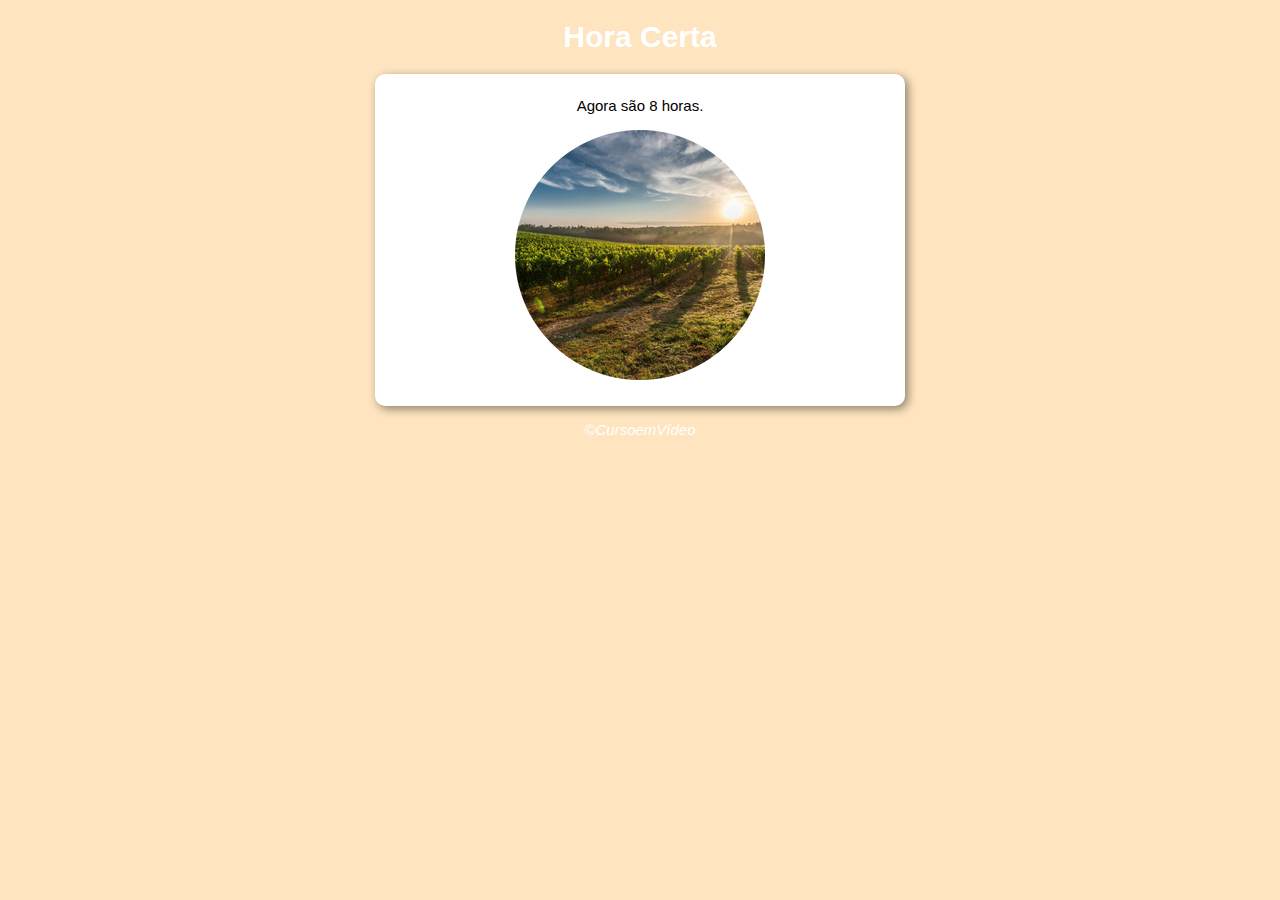
<file: ex01/index.html>
<!DOCTYPE html>
<html lang="pt-BR">
<head>
    <meta charset="UTF-8">
    <meta name="viewport" content="width=device-width, initial-scale=1.0">
    <title>Hora Certa</title>
    <link rel="stylesheet" href="style.css">
</head>
<body onload="carregar()">
    <header>
        <h1>Hora Certa</h1>
    </header>
    
    <section class="secao">
        <div id="msg">
            Testando
        </div>

        <div id="foto">
            <img id="img" src="/ex01/img/manha.png" alt="Foto da Hora">
        </div>
    </section>

    <footer>
        <p>&copy;CursoemVídeo</p>
    </footer>
    <script src="script.js"></script>
</body>
</html>
</file>
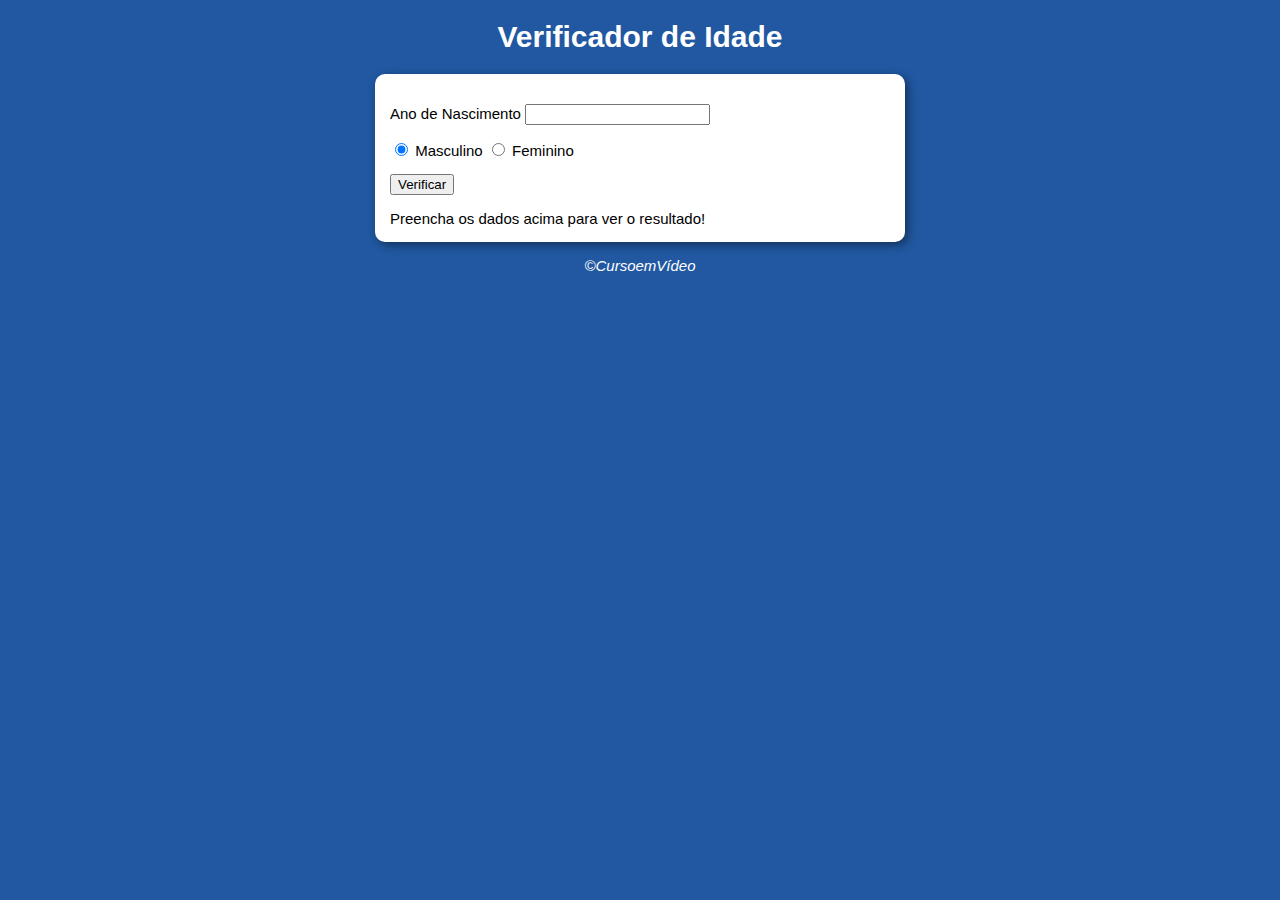
<file: ex02/index.html>
<!DOCTYPE html>
<html lang="pt-BR">
<head>
    <meta charset="UTF-8">
    <meta name="viewport" content="width=device-width, initial-scale=1.0">
    <title>Verificador de Idade</title>
    <link rel="stylesheet" href="style.css">
</head>
<body>
    <header>
        <h1>Verificador de Idade</h1>
    </header>
    
    <section class="secao">
        <div>
            <p>Ano de Nascimento
                <input type="number" name="txtano" id="txtano" min="0">
            </p>
            
            <p>
                <input type="radio" name="radsex" id="masc" checked>
                <label for="masc">Masculino</label>
                <input type="radio" name="radsex" id="fem">
                <label for="fem">Feminino</label>
            </p>

            <p>
                <input type="button" value="Verificar" onclick="verificar()">
            </p>
        </div>

        <div id="res">
            Preencha os dados acima para ver o resultado!
        </div>
    </section>

    <footer>
        <p>&copy;CursoemVídeo</p>
    </footer>
    <script src="script.js"></script>
</body>
</html>
</file>
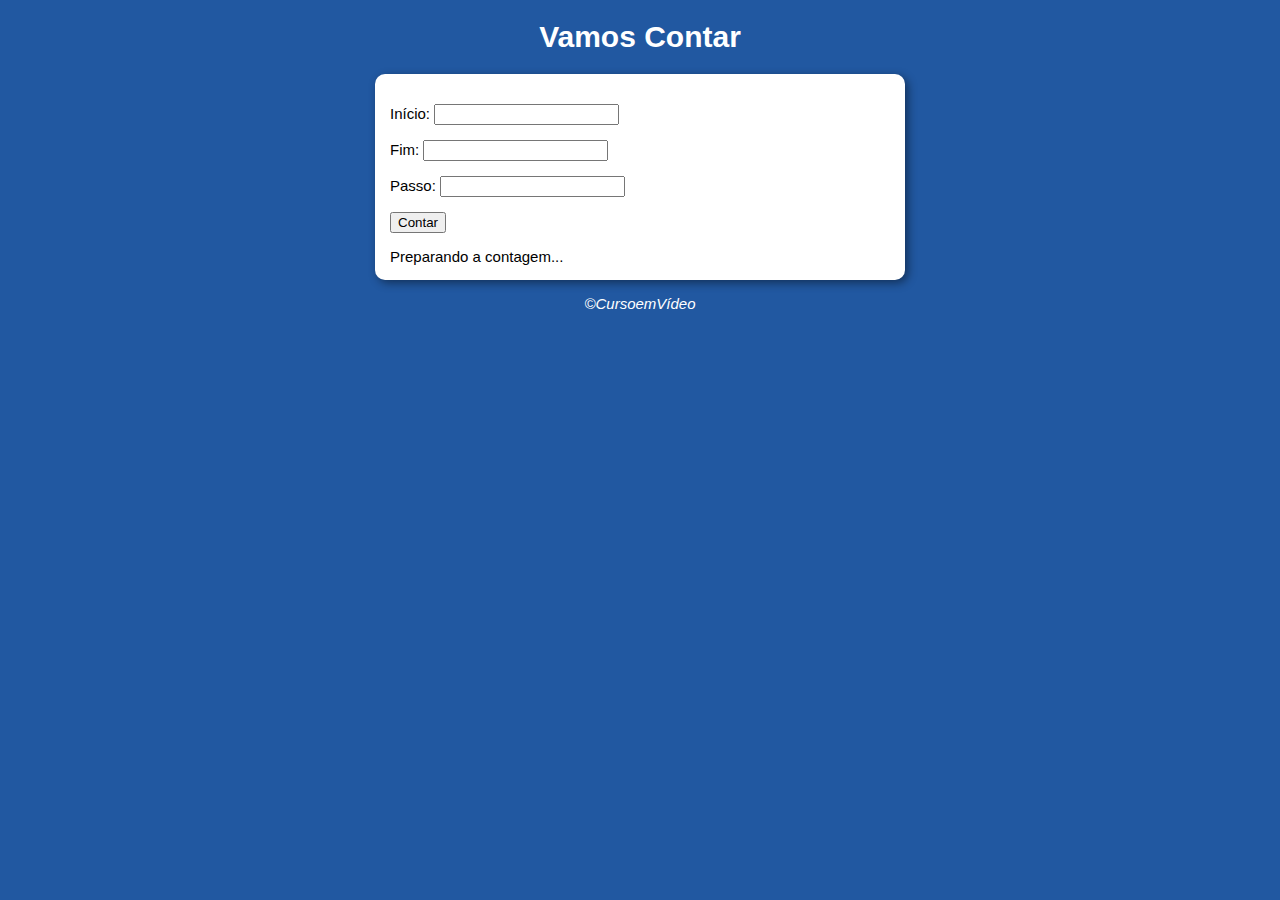
<file: ex03/index.html>
<!DOCTYPE html>
<html lang="pt-BR">
<head>
    <meta charset="UTF-8">
    <meta name="viewport" content="width=device-width, initial-scale=1.0">
    <title>Super Contador</title>
    <link rel="stylesheet" href="style.css">
</head>
<body>
    <header>
        <h1>Vamos Contar</h1>
    </header>
    
    <section class="secao">
        <div id="dados">
            <p>Início: <input type="number" name="inicio" id="txti"></p>
            <p>Fim: <input type="number" name="fim" id="txtf"></p>
            <p>Passo: <input type="number" name="txtp" id="txtp"></p>
            <p><input type="button" value="Contar" onclick="contar()"></p>
        </div>

        <div id="res">
            Preparando a contagem...
        </div>
    </section>

    <footer>
        <p>&copy;CursoemVídeo</p>
    </footer>
    <script src="script.js"></script>
</body>
</html>
</file>
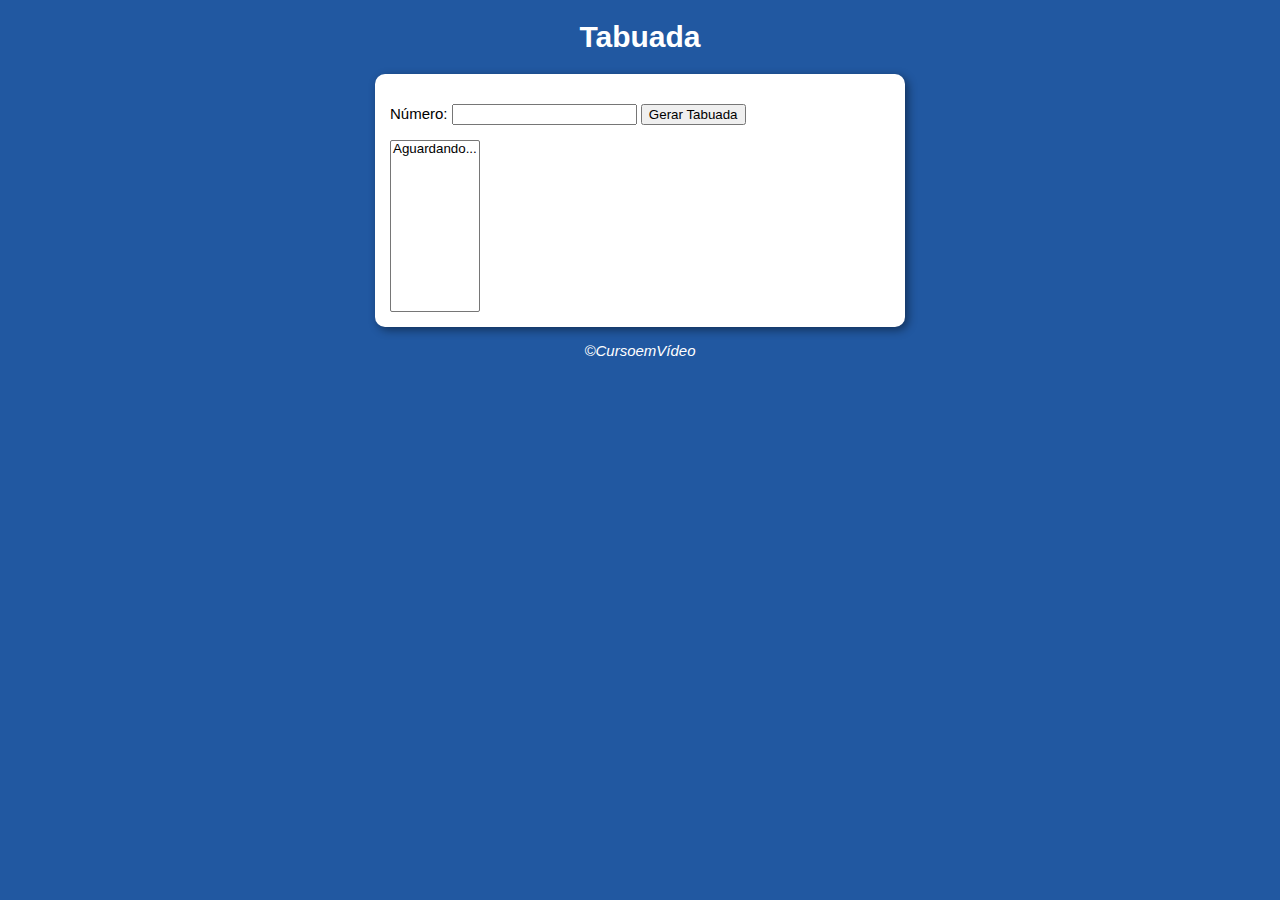
<file: ex04/index.html>
<!DOCTYPE html>
<html lang="pt-BR">
<head>
    <meta charset="UTF-8">
    <meta name="viewport" content="width=device-width, initial-scale=1.0">
    <title>Tabuada</title>
    <link rel="stylesheet" href="style.css">
</head>
<body>
    <header>
        <h1>Tabuada</h1>
    </header>
    
    <section class="secao">
        <div>
            <p>Número: <input type="number" name="num" id="txtn"> <input type="button" value="Gerar Tabuada" onclick="tabuada()"></p>
        </div>

        <div>
            <select name="tabuada" id="seltab" size="10">
                <option>Aguardando...</option>
            </select>
        </div>
    </section>

    <footer>
        <p>&copy;CursoemVídeo</p>
    </footer>
    <script src="script.js"></script>
</body>
</html>
</file>
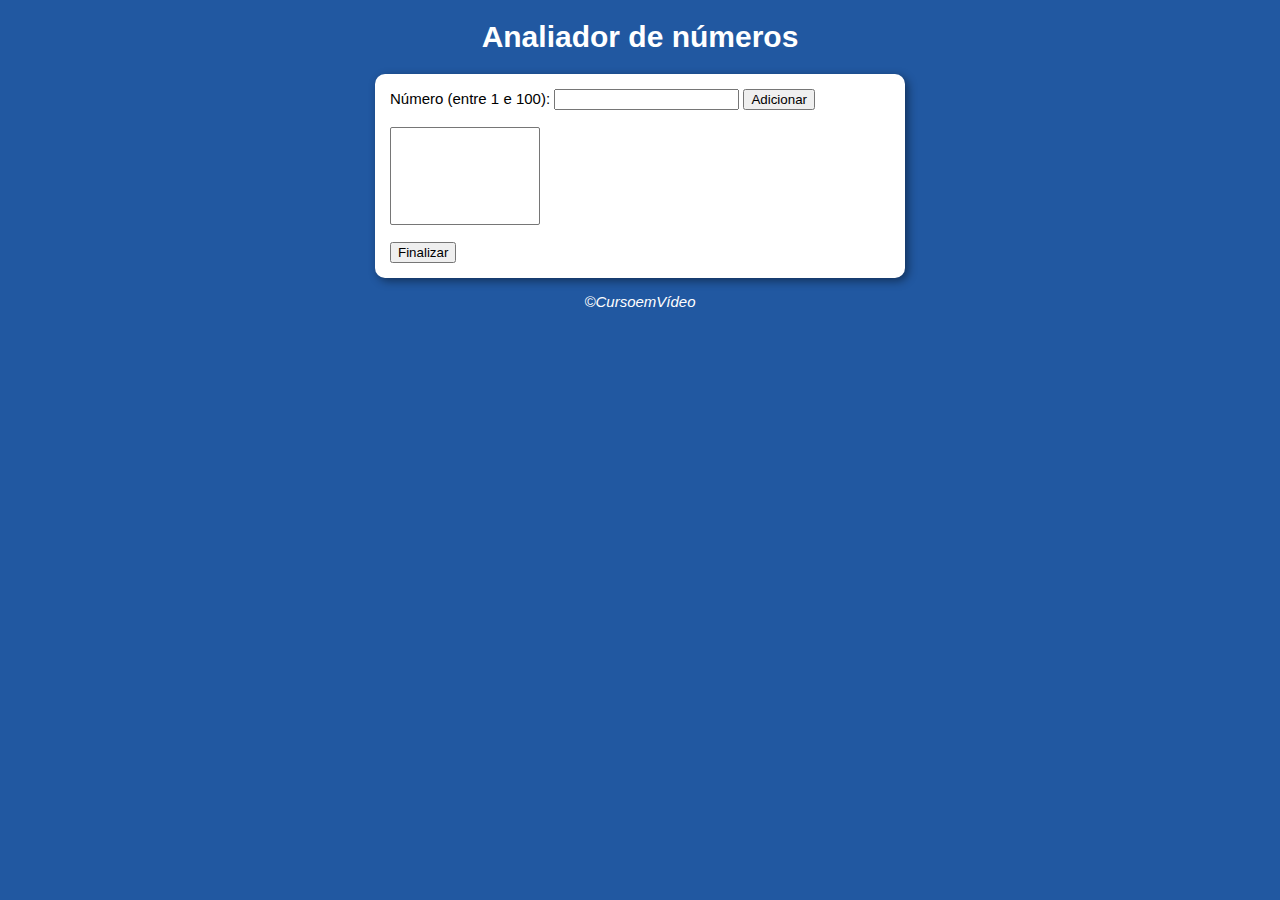
<file: ex05/index.html>
<!DOCTYPE html>
<html lang="pt-BR">
<head>
    <meta charset="UTF-8">
    <meta name="viewport" content="width=device-width, initial-scale=1.0">
    <title>Analisador de Números</title>
    <link rel="stylesheet" href="style.css">
</head>
<body>
    <header>
        <h1>Analiador de números</h1>
    </header>
    
    <section class="secao">
        <div>
            Número (entre 1 e 100): 
            <input type="number" name="fnum" id="fnum">
            <input type="button" value="Adicionar" onclick="adicionar()">
            <br><br><select name="flista" id="flista" size="6"></select>
            <br><br><input type="button" value="Finalizar" onclick="finalizar()">
        </div>

        <div id="res">
            
        </div>
    </section>

    <footer>
        <p>&copy;CursoemVídeo</p>
    </footer>
    <script src="script.js"></script>
</body>
</html>
</file>
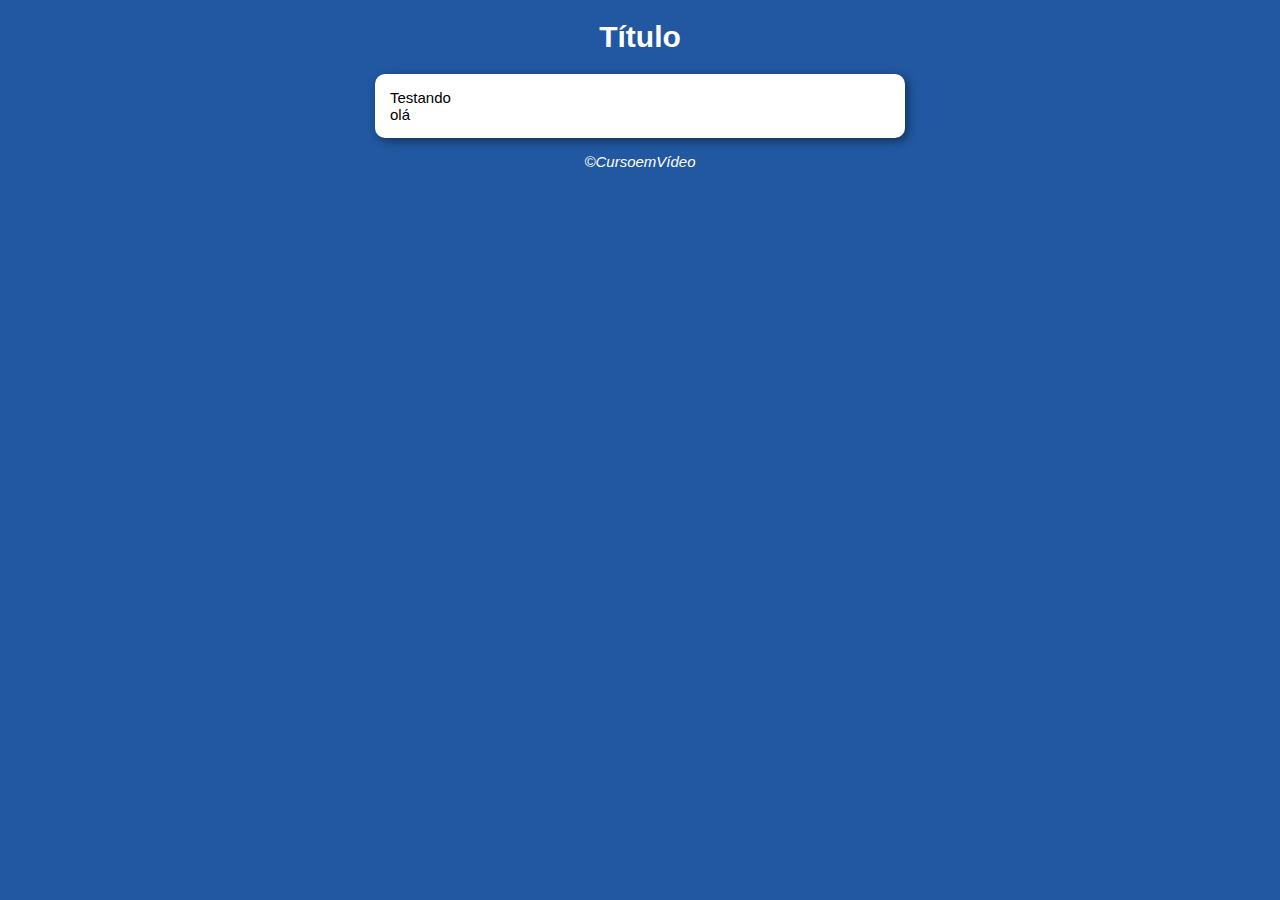
<file: modeloExercicios/index.html>
<!DOCTYPE html>
<html lang="pt-BR">
<head>
    <meta charset="UTF-8">
    <meta name="viewport" content="width=device-width, initial-scale=1.0">
    <title>Document</title>
    <link rel="stylesheet" href="style.css">
</head>
<body>
    <header>
        <h1>Título</h1>
    </header>
    
    <section class="secao">
        <div>
            Testando
        </div>

        <div>
            olá
        </div>
    </section>

    <footer>
        <p>&copy;CursoemVídeo</p>
    </footer>
    <script src="script.js"></script>
</body>
</html>
</file>
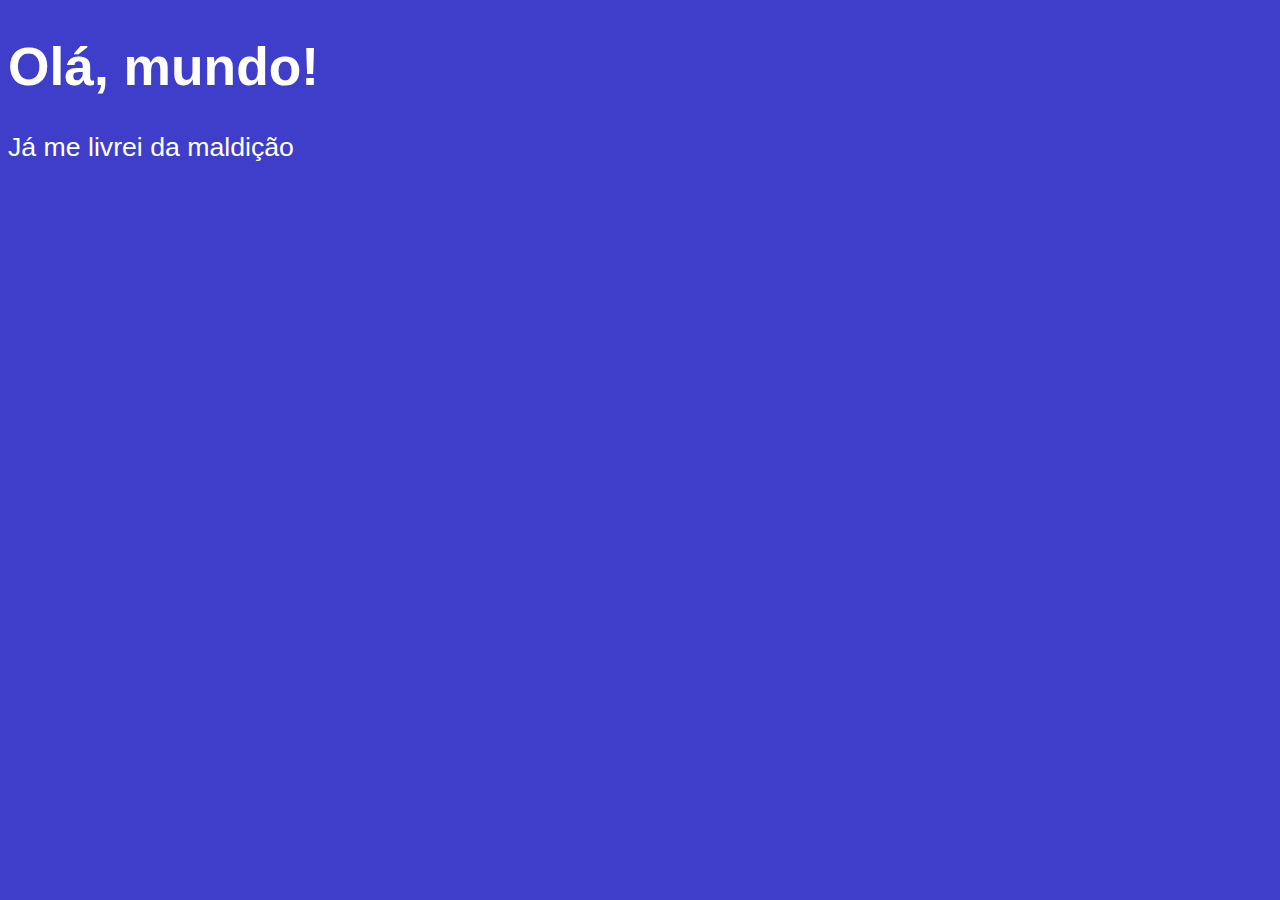
<file: Aula04/ex001.html>
<!DOCTYPE html>
<html lang="pt-br">
<head>
    <meta charset="UTF-8">
    <meta name="viewport" content="width=device-width, initial-scale=1.0">
    <title>Meu primairo programa</title>
    <style>
        body {
            background-color: rgb(62, 62, 202);
            color: white;
            font: normal 20pt Arial;
        }    
    </style>
</head>
<body>
    <h1>Olá, mundo!</h1>
    <p>Já me livrei da maldição</p>

    <script>
        //comentario de uma linha
        /*
        comentario
        de 
        varias 
        linhas
        */
        alert("Minha primeira mensagem")//menssagem antes de abris a pagina
        window.confirm('Está gostando do JS?')//janela com btn ok
        window.prompt('Qual é seu nome?')//janela para digitar o nome
    </script>
</body>
</html>
</file>
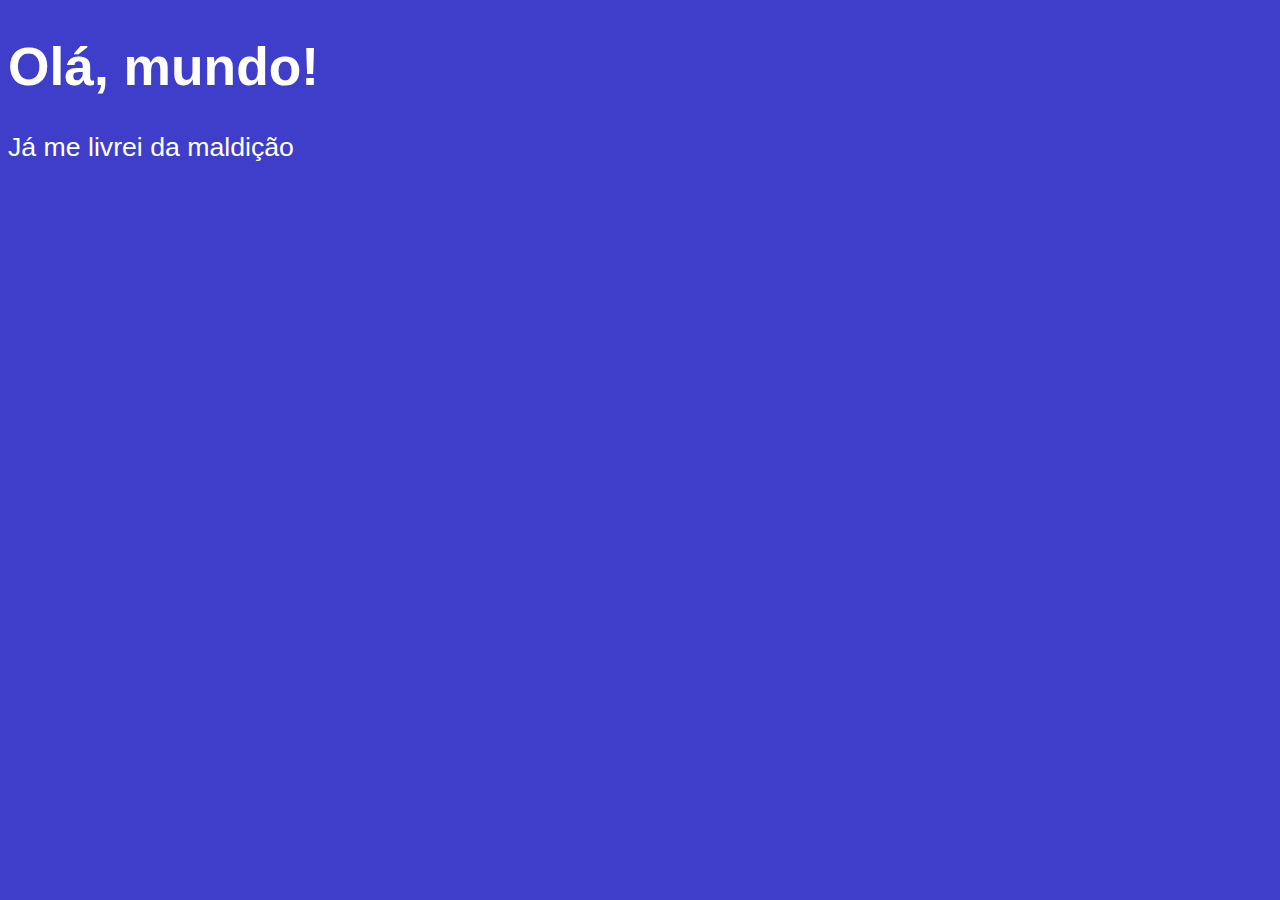
<file: Aula06/ex002.html>
<!DOCTYPE html>
<html lang="pt-br">
<head>
    <meta charset="UTF-8">
    <meta name="viewport" content="width=device-width, initial-scale=1.0">
    <title>Meu primairo programa</title>
    <style>
        body {
            background-color: rgb(62, 62, 202);
            color: white;
            font: normal 20pt Arial;
            /*comentario em CSS*/
        }    
    </style>
</head>
<body>
    <h1>Olá, mundo!</h1>
    <!--Comentario em HTML-->
    <p>Já me livrei da maldição</p>

    <script>
        //comentario de uma linha
        /*
        comentario
        de 
        varias 
        linhas
        */
        //alert("Minha primeira mensagem")//menssagem antes de abris a pagina
        //window.confirm('Está gostando do JS?')//janela com btn ok
        //window.prompt('Qual é seu nome?')//janela para digitar o nome
        var nome = window.prompt('Qual é seu nome?')
        window.alert('É um grande prazer em te conhecer, ' + nome + '!')
    </script>
</body>
</html>
</file>
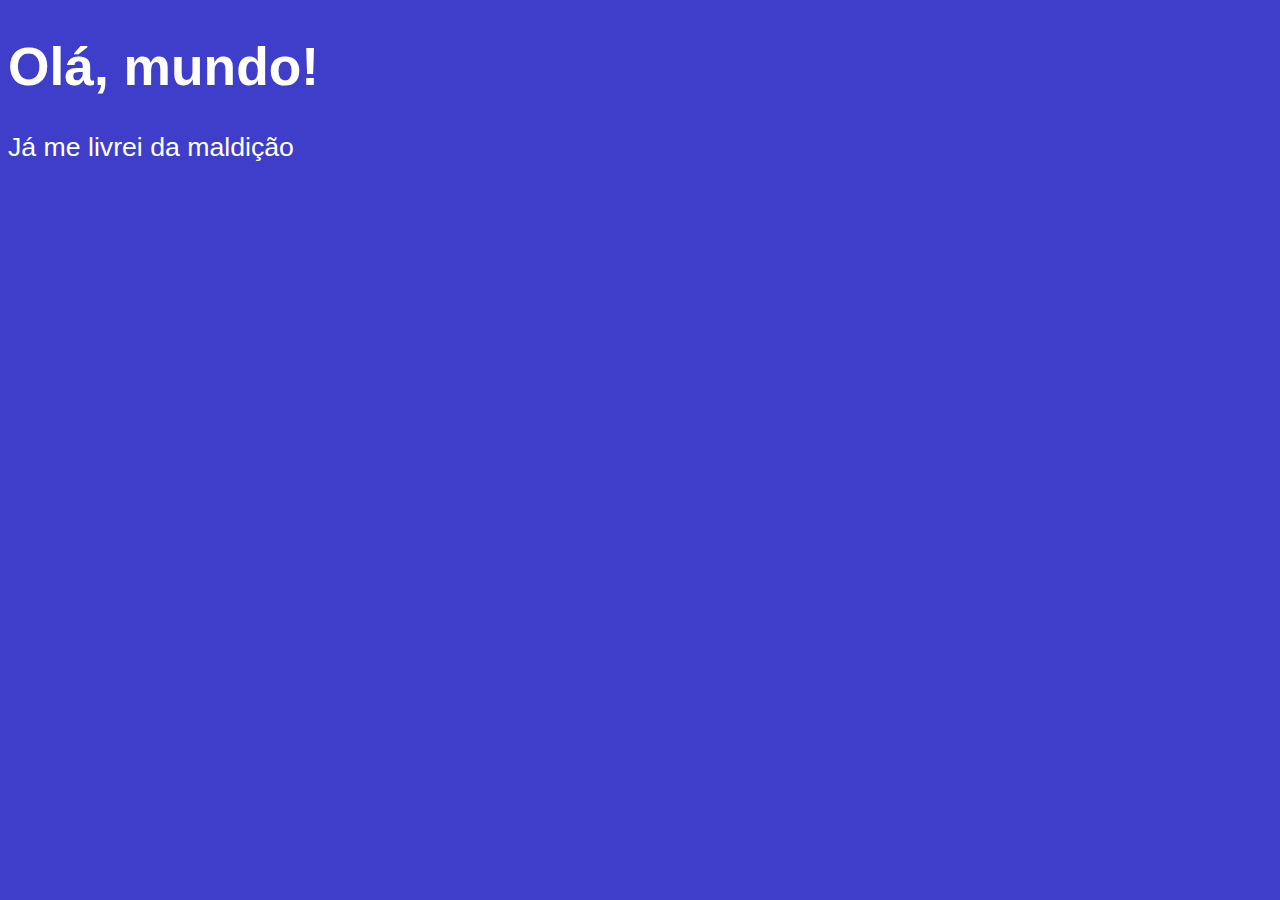
<file: Aula06/ex003.html>
<!DOCTYPE html>
<html lang="pt-br">
<head>
    <meta charset="UTF-8">
    <meta name="viewport" content="width=device-width, initial-scale=1.0">
    <title>Meu primairo programa</title>
    <style>
        body {
            background-color: rgb(62, 62, 202);
            color: white;
            font: normal 20pt Arial;
            /*comentario em CSS*/
        }    
    </style>
</head>
<body>
    <h1>Olá, mundo!</h1>
    <!--Comentario em HTML-->
    <p>Já me livrei da maldição</p>

    <script>
        // var n1 = window.prompt('Digite um número: ')
        // var n2 = Number.parseInt(window.prompt('Digite outro número: '))
        var n1 = window.prompt('Digite um número: ')
        var n2 = Number(window.prompt('Digite outro número: '))
        var s = Number(n1) + n2
        window.alert("A soma dos números é: "+s+"!!!")
        // (number + number) = adição
        // (string + string) = concatenação
        //String(n) ou (n).toString
        var t = "Concatenação"
        window.alert(`Eu estou aprendendo o novo modo de ${t} `)
        window.alert(`Então a soma de ${n1} com ${n2} é ${s}`)
        //s.lenth -> diz qual o tamanho da string
        //s.UpperCase()
        //s.LowerCasa()

    </script>
</body>
</html>
</file>
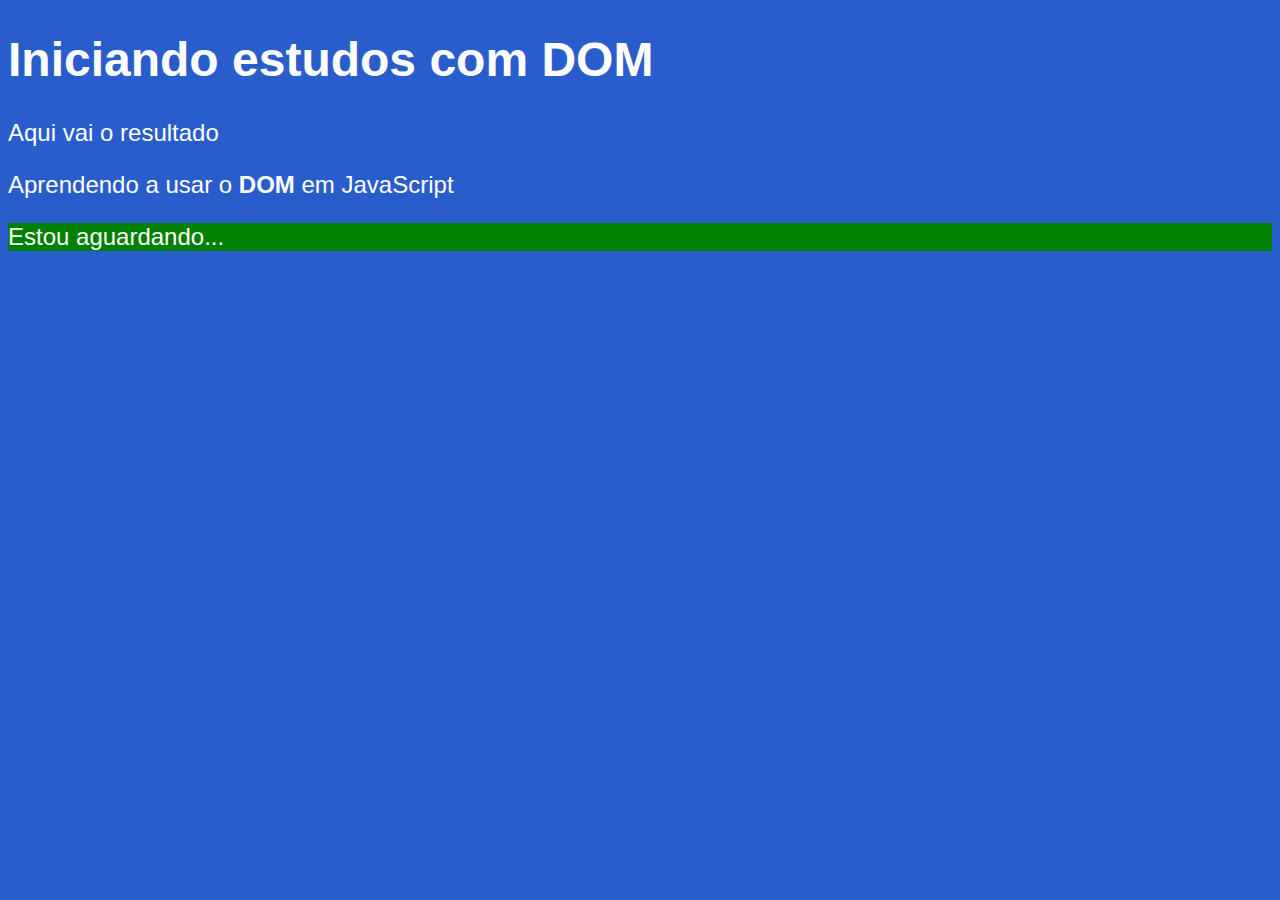
<file: Aula09/ex005.html>
<!DOCTYPE html>
<html lang="pt-BR">
<head>
    <meta charset="UTF-8">
    <meta name="viewport" content="width=device-width, initial-scale=1.0">
    <title>Primeiros passos com DOM</title>
    <style>
        body{
        background-color: rgb(42, 93, 204);
        color: white;
        font: normal 18pt Arial;
        }
    </style>
</head>
<body>
    <h1>Iniciando  estudos com DOM</h1>
    <p>Aqui vai o resultado</p>
    <p>Aprendendo a usar o <strong>DOM</strong> em JavaScript</p>
    <div id="msg">Clique em mim</div>

    <script>
        var corpo = document.body
        var p1 = window.document.getElementsByTagName('p')[1]
        var d = document.getElementById('msg')
        //window.document.write('Está escrito assim: '+p1.innerText)
        //corpo.style.background = 'black'
        //p1.style.color = 'blue'
        //document.write(p1.innerHTML)
        d.style.background = 'green'
        d.innerText = 'Estou aguardando...'
    </script>
</body>
</html>
</file>
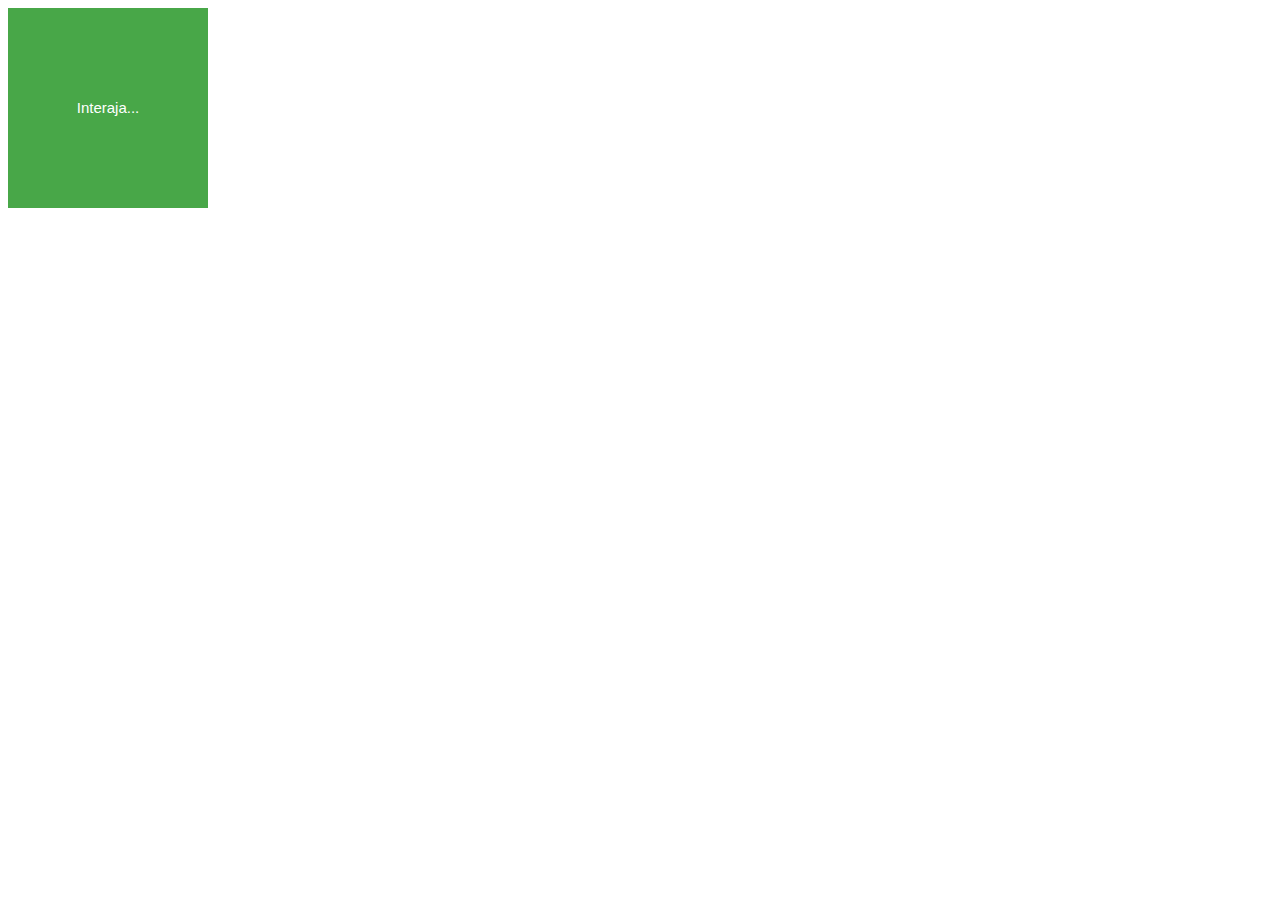
<file: aula10/ex006.html>
<!DOCTYPE html>
<html lang="pt-BR">
<head>
    <meta charset="UTF-8">
    <meta name="viewport" content="width=device-width, initial-scale=1.0">
    <title>Eventos DOM</title>
    <style>
        div#area{
            font: normal 15px Arial;
            background: rgb(72, 167, 72);
            color: white;
            width: 200px;
            height: 200px;
            line-height: 200px;
            text-align: center;
        }
    </style>
</head>
<body>
    <!--<div id="area" onclick="clicar()" onmouseenter="entrar()" onmouseout="sair()">-->
    <div id="area">
        Interaja...
    </div>

    <script>

        var a = document.getElementById('area')
        
        a.addEventListener('click', clicar)
        a.addEventListener('mouseenter', entrar)
        a.addEventListener('mouseout', sair)

        function clicar() {
            
            a.innerText = 'Clicou!'
            a.style.background = 'yellow'
            
        }

        function entrar() {
            a.innerText = 'Entrou!'
            a.style.background = 'red'
        }

        function sair() {
            a.innerText = 'Saiu!'
            a.style.background = 'rgb(72, 167, 72)'
        }
    </script>
</body>
</html>
</file>
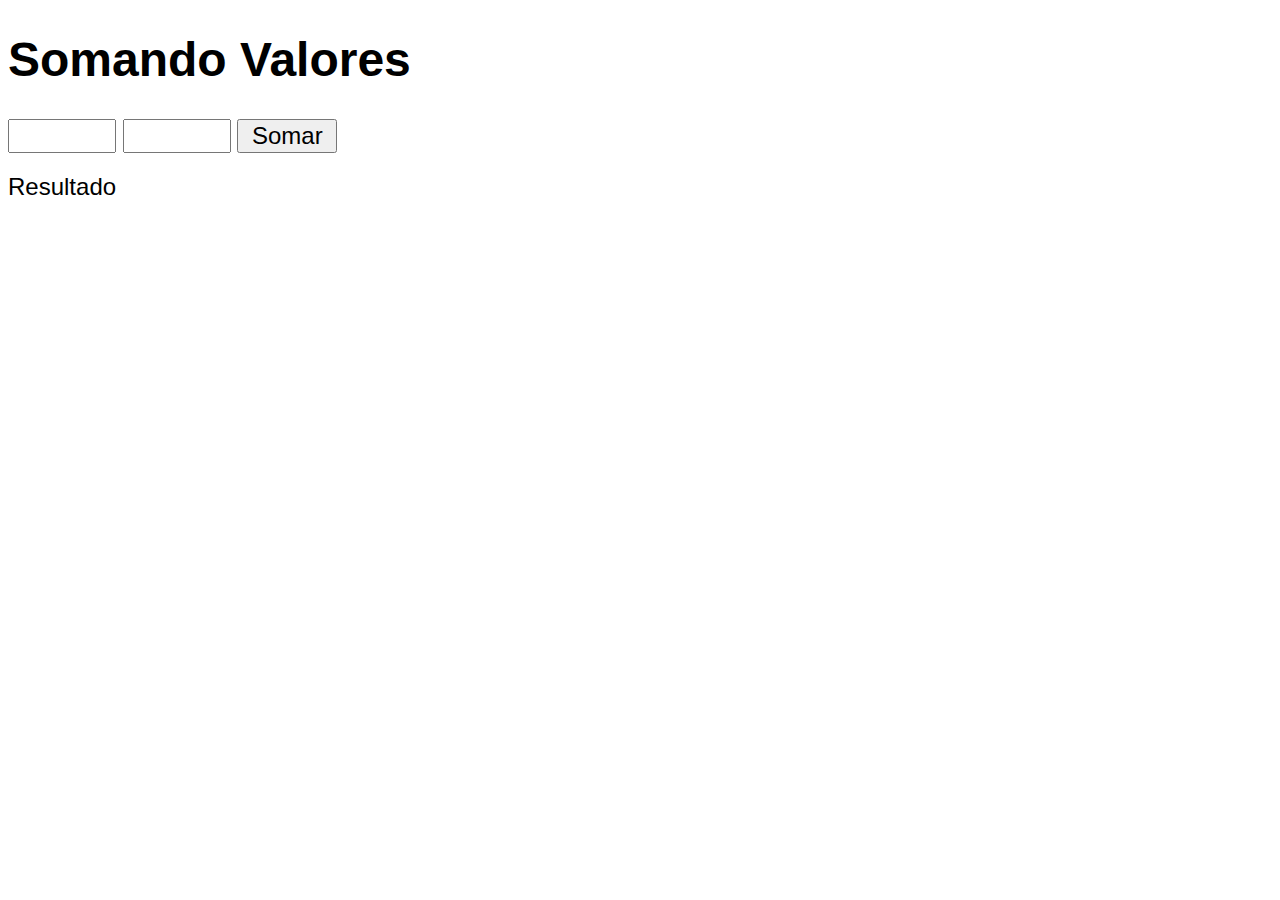
<file: aula10/ex007.html>
<!DOCTYPE html>
<html lang="pr-BR">
<head>
    <meta charset="UTF-8">
    <meta name="viewport" content="width=device-width, initial-scale=1.0">
    <title>Somando Valores</title>
    <style>
        body{
            font: normal 18pt Arial;
        }
        input{
            font: normal 18pt Arial;
            width: 100px;
        }
        div#res{
            margin-top: 20px;
        }
    </style>
</head>
<body>
    <h1>Somando Valores</h1>
    <input type="number" name="txtn1" id="txtn1">
    <input type="number" name="txtn2" id="txtn2">
    <input type="button" value="Somar" onclick="somar()">
    <div id="res">Resultado</div>

    <script>
        function somar() {
            var tn1 = document.getElementById('txtn1')
            var tn2 = document.querySelector('input#txtn2')
            var res = document.getElementById('res')
            var n1 = Number(tn1.value)
            var n2 = Number(tn2.value)
            var s = n1+n2
            res.innerHTML = `A soma entre ${n1} e ${n2} é igual a <strong>${s}</strong>`
        }
    </script>
</body>
</html>
</file>
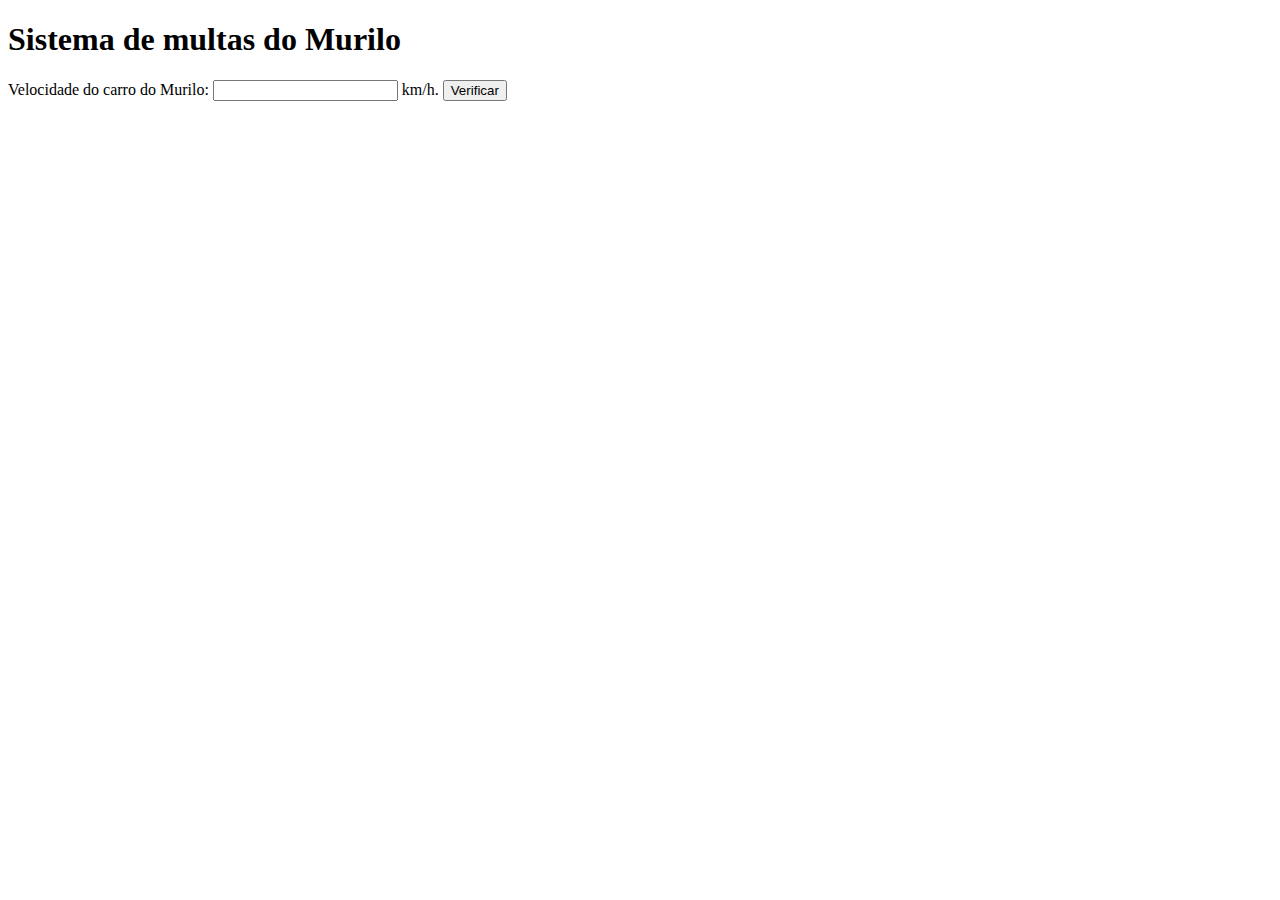
<file: aula11/ex010.html>
<!DOCTYPE html>
<html lang="pt-BR">
<head>
    <meta charset="UTF-8">
    <meta name="viewport" content="width=device-width, initial-scale=1.0">
    <title>DETRAN</title>
</head>
<body>
    <h1>Sistema de multas do Murilo</h1>
    Velocidade do carro do Murilo: <input type="number" name="txtvel" id="txtvel"> km/h.
    <input type="button" value="Verificar" onclick="calcular()">
    <div id="res">
        
    </div>
    
    <script>
        
        function calcular(){
            var txtv = document.querySelector('input#txtvel')
            var res = document.querySelector('div#res')
            var vel = Number(txtv.value)
            res.innerHTML = `<p>Sua velocidade atual é de <strong>${vel}</strong> km/h.</p>`
            
            if (vel > 80) {
                res.innerHTML += `<p>Você foi multado <strong>MULTADO</strong>!!!</p>`                    
            } else {
                res.innerHTML += `<p>Continue dirigindo com cautela!!!</p>`
            }
            res.innerHTML += `<p>Dirija sempre com cinto de segurança!!!</p>`
            
        }
    </script>
</body>
</html>
</file>
<file: ex01/style.css>
body{
    background-color: rgba(18, 77, 155, 0.938);
    font: normal 15px Arial;
}

header{
    color: white;
    text-align: center;
}

.secao{
    background: white;
    border-radius: 10px;
    padding: 15px;
    width: 500px;
    margin: auto;
    box-shadow: 3px 3px 10px rgba(0, 0, 0, 0.445);
}

div{
    text-align: center;
    padding: 8px;
}

footer{
    color: white;
    text-align: center;
    font-style: italic;
}
</file>
<file: ex02/style.css>
body{
    background-color: rgba(18, 77, 155, 0.938);
    font: normal 15px Arial;
}

header{
    color: white;
    text-align: center;
}

.secao{
    background: white;
    border-radius: 10px;
    padding: 15px;
    width: 500px;
    margin: auto;
    box-shadow: 3px 3px 10px rgba(0, 0, 0, 0.445);
}

footer{
    color: white;
    text-align: center;
    font-style: italic;
}
</file>
<file: ex03/style.css>
body{
    background-color: rgba(18, 77, 155, 0.938);
    font: normal 15px Arial;
}

header{
    color: white;
    text-align: center;
}

.secao{
    background: white;
    border-radius: 10px;
    padding: 15px;
    width: 500px;
    margin: auto;
    box-shadow: 3px 3px 10px rgba(0, 0, 0, 0.445);
}

footer{
    color: white;
    text-align: center;
    font-style: italic;
}
</file>
<file: ex04/style.css>
body{
    background-color: rgba(18, 77, 155, 0.938);
    font: normal 15px Arial;
}

header{
    color: white;
    text-align: center;
}

.secao{
    background: white;
    border-radius: 10px;
    padding: 15px;
    width: 500px;
    margin: auto;
    box-shadow: 3px 3px 10px rgba(0, 0, 0, 0.445);
}

footer{
    color: white;
    text-align: center;
    font-style: italic;
}
</file>
<file: ex05/style.css>
body{
    background-color: rgba(18, 77, 155, 0.938);
    font: normal 15px Arial;
}

header{
    color: white;
    text-align: center;
}

.secao{
    background: white;
    border-radius: 10px;
    padding: 15px;
    width: 500px;
    margin: auto;
    box-shadow: 3px 3px 10px rgba(0, 0, 0, 0.445);
}

select#flista{
    width: 150px;
}

footer{
    color: white;
    text-align: center;
    font-style: italic;
}
</file>
<file: modeloExercicios/style.css>
body{
    background-color: rgba(18, 77, 155, 0.938);
    font: normal 15px Arial;
}

header{
    color: white;
    text-align: center;
}

.secao{
    background: white;
    border-radius: 10px;
    padding: 15px;
    width: 500px;
    margin: auto;
    box-shadow: 3px 3px 10px rgba(0, 0, 0, 0.445);
}

footer{
    color: white;
    text-align: center;
    font-style: italic;
}
</file>
